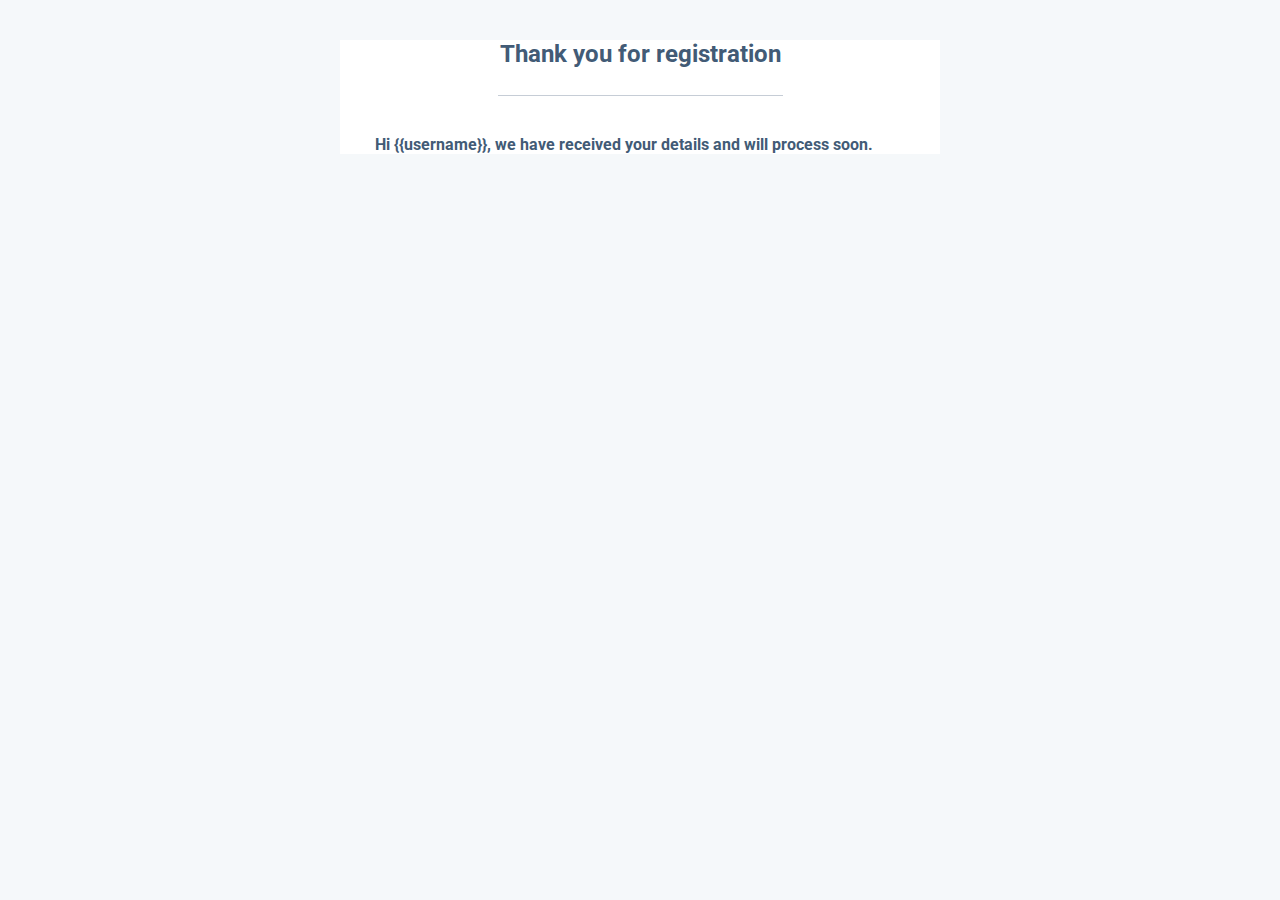
<file: templates/Email.html>
<!DOCTYPE html>
<html lang="en" dir="ltr">
	<head>
		<meta charset="utf-8">
		<title></title>
		<style>
			@import url('https://fonts.googleapis.com/css?family=Roboto:400,100,300,500,700,900');
		</style>
	</head>
	<body style="background: #f5f8fa;font-family: 'Roboto', sans-serif;">
		<div style="width: 90%;max-width:600px;margin: 20px auto;background: #ffffff;">
			<section style="margin: 0 15px;color:#425b76;">
				<h2 style="margin: 40px 0 27px 0;text-align: center;">Thank you for registration</h2>
				<hr style="border:0;border-top: 1px solid rgba(66,91,118,0.3);max-width: 50%">
				<p style="font-size:15.5px;font-weight: bold;margin:40px 20px 15px 20px;">Hi {{username}}, we have received your details and will process soon.</p>
			</section>
		</div>
	</body>
</html>
</file>
